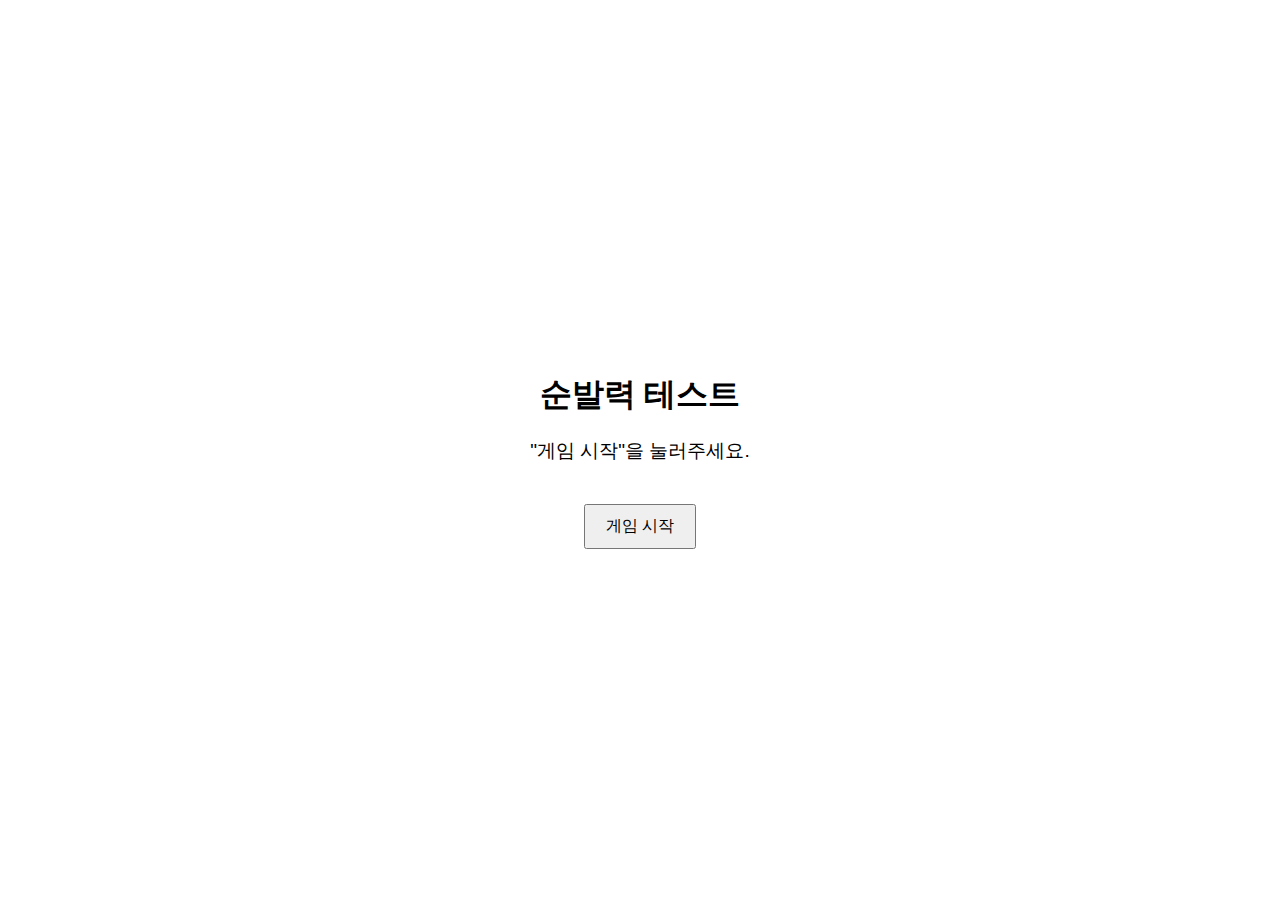
<file: index.html>
<!DOCTYPE html>
<html lang="ko">
<head>
  <meta charset="UTF-8">
  <title>순발력 테스트 게임</title>
  <link rel="stylesheet" href="style.css">
</head>
<body>
  <div class="container">
    <h1>순발력 테스트</h1>
    <p id="message">"게임 시작"을 눌러주세요.</p>
    <button id="startBtn">게임 시작</button>
    <button id="resetBtn" class="hidden">다시 시작</button>
  </div>

  <script src="script.js"></script>
</body>
</html>
</file>
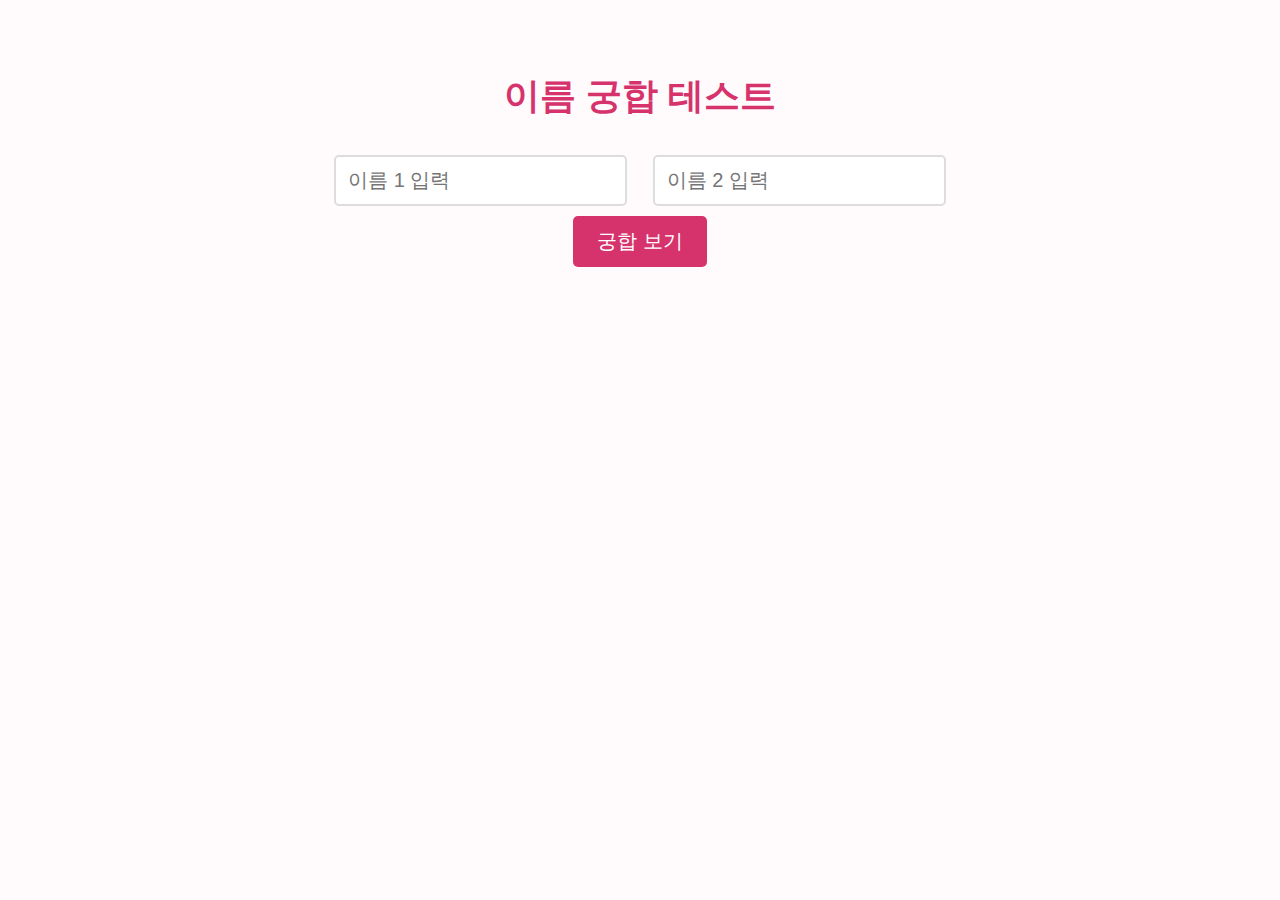
<file: 이름궁합/index.html>
<!DOCTYPE html>
<html lang="ko">
<head>
  <meta charset="UTF-8">
  <title>이름 궁합 게임</title>
  <link rel="stylesheet" href="style.css">
</head>
<body>

  <h1>이름 궁합 테스트</h1>
  <input type="text" id="name1" placeholder="이름 1 입력" />
  <input type="text" id="name2" placeholder="이름 2 입력" />
  <br>
  <button onclick="calculate()">궁합 보기</button>

  <div id="visual"></div>

  <script src="script.js"></script>
</body>
</html>
</file>
<file: style.css>
body {
    margin: 0;
    padding: 0;
    font-family: Arial, sans-serif;
    height: 100vh;
    display: flex;
    justify-content: center;
    align-items: center;
    background-color: #ffffff;
    cursor: pointer;
    transition: background-color 0.3s;
  }
  
  .container {
    text-align: center;
  }
  
  button {
    padding: 10px 20px;
    font-size: 16px;
    margin-top: 20px;
    cursor: pointer;
  }
  
  .hidden {
    display: none;
  }
  
  #message {
    font-size: 1.2em;
    margin-top: 20px;
  }
</file>
<file: 이름궁합/style.css>
body {
    font-family: 'Arial', sans-serif;
    text-align: center;
    padding: 2em;
    background-color: #fffafc;
    font-size: 20px; /* Increased base font size */
  }
  
  h1 {
    color: #d6336c;
    font-size: 36px;
  }
  
  input {
    padding: 12px;
    font-size: 20px;
    margin: 10px;
    border: 2px solid #ddd;
    border-radius: 5px;
  }
  
  button {
    padding: 12px 24px;
    font-size: 20px;
    cursor: pointer;
    background-color: #d6336c;
    color: white;
    border: none;
    border-radius: 5px;
    transition: background 0.3s;
  }
  
  button:hover {
    background-color: #b52a59;
  }
  
  #visual {
    margin-top: 30px;
  }
  
  .line-group {
    margin: 16px 0;
    opacity: 0;
    transform: translateY(10px);
    animation: fadeInUp 0.6s ease forwards;
  }
  
  .line-group div {
    display: inline-block;
    width: 50px;
    margin: 0 6px;
    border-bottom: 2px solid #000;
    padding: 10px;
    font-size: 24px; /* Increased font size for steps */
  }
  
  .line-group.final-result div {
    font-size: 48px;
    font-weight: bold;
    color: #d6336c;
  }
  
  /* Animations */
  @keyframes fadeInUp {
    0% {
      opacity: 0;
      transform: translateY(15px);
    }
    100% {
      opacity: 1;
      transform: translateY(0);
    }
  }
</file>
